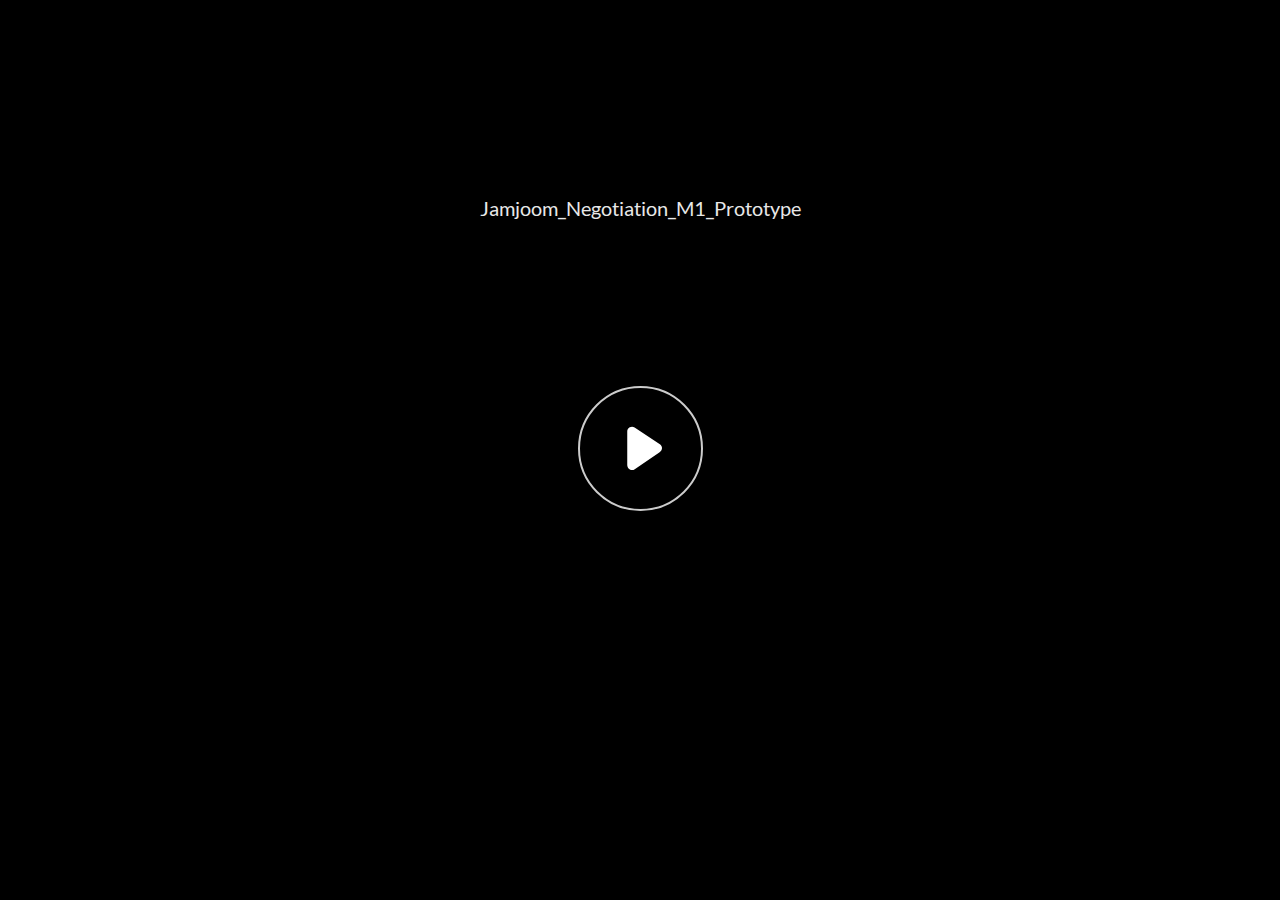
<file: index.html>
<!doctype html>
<html lang="en-US">
<head>
  <meta charset="utf-8">
  <!-- Created using Storyline 360 - http://www.articulate.com  -->
  <!-- version: 3.66.28355.0 -->
  <title>Jamjoom_Negotiation_M1_Prototype</title>
  <meta http-equiv="x-ua-compatible" content="IE=edge"/>
  <meta name="viewport" content="width=device-width,initial-scale=1,user-scalable=no,shrink-to-fit=no,minimal-ui"/>
  <meta name="apple-mobile-web-app-capable" content="yes"/>
  <style>
    html, body { height: 100%; padding: 0; margin: 0 }
    #app { height: 100%; width: 100%; }
  </style>

  <script>
    window.DS = {};
    window.globals = {
      DATA_PATH_BASE: '',
      HAS_FRAME: true,
      HAS_SLIDE: true,

      lmsPresent: false,
      tinCanPresent: false,
      cmi5Present: false,
      aoSupport: false,
      scale: 'noscale',
      captureRc: false,
      browserSize: 'fullscreen',
      bgColor: '#FFFFFF',
      features: 'AccessibleVideo,IE11Warning,InsertSvgPicture,LayerPresentAsDialog,MultipleQuizTracking,QuestionCorrectVariable,UpdatedThemeEditor',
      themeName: 'unified',
      preloaderColor: '#8C8C8C',
      suppressAnalytics: false,
      productChannel: 'stable',
      publishSource: 'storyline',
      aid: 'aid|5b64be4a-d2d5-433e-915f-ccad3ff9e9bc',
      cid: '03ffc1a7-57f8-4172-8387-58b2782e7b89',
      playerVersion: '3.66.28355.0',
      publishTimestamp: '2022-12-29T17:34:53.9237084Z',
      maxIosVideoElements: 10,

      
      parseParams: function(qs) {
        if (window.globals.parsedParams != null) {
          return window.globals.parsedParams;
        }
        qs = (qs || window.location.search.substr(1)).split('+').join(' ');
        var params = {},
            tokens,
            re = /[?&]?([^=]+)=([^&]*)/g;

        while (tokens = re.exec(qs)) {
          params[decodeURIComponent(tokens[1]).trim()] =
            decodeURIComponent(tokens[2]).trim();
        }
        window.globals.parsedParams = params;
        return params;
      }

    };
  </script>
  <script>
    var isIe11 = ('ActiveXObject' in window || window.MSBlobBuilder != null)
      && window.msCrypto != null && !window.ActiveXObject;
    if (isIe11 && window.globals.features.indexOf('IE11Warning') != -1) {
      window.globals.unsupportedBrowser = true;
      document.write(atob('[base64]'));
    }
  </script>
  
  <script>window.THREE = { };</script>
  
</head>
<body style="background: #FFFFFF" class="cs-HTML theme-unified">
  <!-- 360 -->
  <script>!function(e){var i=/iPhone/i,o=/iPod/i,n=/iPad/i,t=/(?=.*\bAndroid\b)(?=.*\bMobile\b)/i,d=/Android/i,s=/(?=.*\bAndroid\b)(?=.*\bSD4930UR\b)/i,b=/(?=.*\bAndroid\b)(?=.*\b(?:KFOT|KFTT|KFJWI|KFJWA|KFSOWI|KFTHWI|KFTHWA|KFAPWI|KFAPWA|KFARWI|KFASWI|KFSAWI|KFSAWA)\b)/i,r=/IEMobile/i,h=/(?=.*\bWindows\b)(?=.*\bARM\b)/i,a=/BlackBerry/i,l=/BB10/i,p=/Opera Mini/i,f=/(CriOS|Chrome)(?=.*\bMobile\b)/i,u=/(?=.*\bFirefox\b)(?=.*\bMobile\b)/i,c=new RegExp("(?:Nexus 7|BNTV250|Kindle Fire|Silk|GT-P1000)","i"),w=function(e,i){return e.test(i)},A=function(e){var A=e||navigator.userAgent,v=A.split("[FBAN");if(void 0!==v[1]&&(A=v[0]),this.apple={phone:w(i,A),ipod:w(o,A),tablet:!w(i,A)&&w(n,A),device:w(i,A)||w(o,A)||w(n,A)},this.amazon={phone:w(s,A),tablet:!w(s,A)&&w(b,A),device:w(s,A)||w(b,A)},this.android={phone:w(s,A)||w(t,A),tablet:!w(s,A)&&!w(t,A)&&(w(b,A)||w(d,A)),device:w(s,A)||w(b,A)||w(t,A)||w(d,A)},this.windows={phone:w(r,A),tablet:w(h,A),device:w(r,A)||w(h,A)},this.other={blackberry:w(a,A),blackberry10:w(l,A),opera:w(p,A),firefox:w(u,A),chrome:w(f,A),device:w(a,A)||w(l,A)||w(p,A)||w(u,A)||w(f,A)},this.seven_inch=w(c,A),this.any=this.apple.device||this.android.device||this.windows.device||this.other.device||this.seven_inch,this.phone=this.apple.phone||this.android.phone||this.windows.phone,this.tablet=this.apple.tablet||this.android.tablet||this.windows.tablet,"undefined"==typeof window)return this},v=function(){var e=new A;return e.Class=A,e};"undefined"!=typeof module&&module.exports&&"undefined"==typeof window?module.exports=A:"undefined"!=typeof module&&module.exports&&"undefined"!=typeof window?module.exports=v():"function"==typeof define&&define.amd?define("isMobile",[],e.isMobile=v()):e.isMobile=v()}(this);
    window.isMobile.apple.tablet = window.isMobile.apple.tablet ||
      (navigator.platform === 'MacIntel' && navigator.maxTouchPoints > 1);
    window.isMobile.apple.device = window.isMobile.apple.device || window.isMobile.apple.tablet;
    window.isMobile.tablet = window.isMobile.tablet || window.isMobile.apple.tablet;
    window.isMobile.any = window.isMobile.any || window.isMobile.apple.tablet;
  </script>

  <div id="focus-sink" tabindex="-1"></div>

  <div id="preso"></div>
  <script>
    (function() {

      var classTypes = [ 'desktop', 'mobile', 'phone', 'tablet' ];

      var addDeviceClasses = function(prefix, testObj) {
        var curr, i;
        for (i = 0; i < classTypes.length; i++) {
          curr = classTypes[i];
          if (testObj[curr]) {
            document.body.classList.add(prefix + curr);
          }
        }
      };

      var params = window.globals.parseParams(),
          isDevicePreview = params.devicepreview === '1',
          isPhoneOverride = params.deviceType === 'phone' || (isDevicePreview && params.phone == '1'),
          isTabletOverride = (params.deviceType === 'tablet' || isDevicePreview) && !isPhoneOverride,
          isMobileOverride = isPhoneOverride || isTabletOverride;

      var deviceView = {
        desktop: !window.isMobile.any && !isMobileOverride,
        mobile: window.isMobile.any || isMobileOverride,
        phone: isPhoneOverride || (window.isMobile.phone && !isTabletOverride),
        tablet: isTabletOverride || window.isMobile.tablet
      };

      window.globals.deviceView = deviceView;
      window.isMobile.desktop = !window.isMobile.any;
      window.isMobile.mobile = window.isMobile.any;

      addDeviceClasses('view-', deviceView);

    })();
  </script>
  
  <script src='story_content/user.js' type=text/javascript></script>
  <div class="slide-loader"></div>

  <script>
    var doc = document, loader = doc.body.querySelector('.slide-loader'); [ 1, 2, 3 ].forEach(function(n) { var d = doc.createElement('div'); d.style.backgroundColor = window.globals.preloaderColor; d.classList.add('mobile-loader-dot'); d.classList.add('dot' + n); loader.appendChild(d); });
  </script>

  <div class="mobile-load-title-overlay" style="display: none">
    <div class="mobile-load-title">Jamjoom_Negotiation_M1_Prototype</div>
  </div>

  <div class="mobile-chrome-warning"></div>

  <div class="warn-connection-dialog" style="display:none">
  <div class="warn-connection-content">
    <p>Internet connection lost</p>
    <p class="warn-connection-status"></p>
    <div class="warn-ui"></div>
  </div>
</div>

<style>
  .warn-connection-dialog {
    background: transparent;
    pointer-events: none;
    position: fixed;
    left: 0;
    top: 0;
    width: 100%;
    height: 100%;
    z-index: 999;
  }

  .warn-connection-content {
    position: absolute;
    width: 170px;
    border-radius: 10px;
    background: white;
    border: 1px solid #ccc;
    color: black;
    box-shadow: 0 5px 40px rgba(0, 0, 0, 5%);
    padding: .6em;
    padding-bottom: none;
    right: 1em;
    top: 1em;
    transition: all 150ms ease-out;
  }

  .warn-connection-dialog.highlight .warn-connection-content {
    background: #ff7575;
    transform: scale(1.05);
  }

  .warn-connection-content p {
    margin: 0; padding: 0;
  }

  .warn-ui {
    position: absolute;
    bottom: 1em;
    width: 100%;
  }
  .warn-connection-status {
    color: red;
  }

  .highlight .warn-connection-status {
    color: white;
  }

  .is-offline .cs-panel * {
    pointer-events: none !important;
  }

  .is-offline .cs-panel {
    pointer-events: all !important;
  }

  .is-offline #nav-controls * {
    pointer-events: none !important;
  }

  .is-offline #nav-controls {
    pointer-events: all !important;
  }
</style>

<script>
  (function() {
    window.DS.connection = {
      warningShown: false,
      assets: {},
      loadingAssetGroup: false
    };

    // @TODO this is POC code and can be cleaned up a bit more if we move forward
    // with the feature

    // The `window.globals.features` variable must be set in `webpack.dev.config` when testing locally - it is not enough
    // to have it in the data - but it must be set there as well.
    var useConnectionMessages = window.AbortController != null && window.location.protocol != 'file:' &&
      window.globals.features.indexOf('ConnectionMessages') != -1;

    window.DS.connection.useConnectionMessages = useConnectionMessages

    var noConnection = 'retrying...';
    var warnEl = document.querySelector('.warn-connection-dialog');
    var statusEl = document.querySelector('.warn-connection-status');

    var assetCount = 0;
    var checkLoadedId;

    function checkAssetsReady() {
      for (var i in DS.connection.assets) {
        if (!DS.connection.assets[i].success) {
          return false;
        }
      }
      return true;
    }

    function stopAssetGroup() {
      if (!useConnectionMessages) { return; }

      assetCount = 0;

      DS.connection.oldAssetGroup = DS.connection.assets;
      DS.connection.assets = {};
      DS.connection.loadingAssetGroup = false;
      clearInterval(checkLoadedId);
    }

    function startAssetGroup() {
      if (!useConnectionMessages) { return; }
      var ticks = 0;
      clearInterval(checkLoadedId);
      checkLoadedId = setInterval(function() {
        var loaded = 0;
        if (assetCount === 0 && loaded === 0) {
          clearInterval(checkLoadedId);
          return;
        }

        for (var i in DS.connection.assets) {
          if (DS.connection.assets[i].success) {
            loaded++;
          }
        }

        if (assetCount === loaded && checkAssetsReady()) {
          for (var i in DS.connection.assets) {
            if (DS.connection.assets[i].action) {
              DS.connection.assets[i].action();
            }
          }
          hideWarning();
          stopAssetGroup();
        }
      }, 100)
    }

    function requiredAsset(url, action, retry, type) {
      if (!useConnectionMessages) { return; }
      if (DS.connection.assets[url]) { return; }

      DS.connection.assets[url] = {
        success: false, action: action, retry: retry, type: type
      };
      assetCount = Object.keys(DS.connection.assets).length;
      if (!DS.connection.loadingAssetGroup) {
        startAssetGroup();
      }
      DS.connection.loadingAssetGroup = true;
    }

    function assetLoaded(url) {
      if (!useConnectionMessages) { return; }
      if (DS.connection.assets[url]) {
        DS.connection.assets[url].success = true;
      }
    }

    function assetFailed(url) {
      if (!useConnectionMessages) { return; }
      if (!DS.connection.assets[url]) {
        if (/\.js$/.test(url)) {
          setTimeout(function() {
            if (DS.connection.lastSlideLoaded != null) {
              DS.connection.lastSlideLoaded();
            }
          }, 300);
        }
        return;
      }
      if (!DS.connection.warningShown) { showWarning(); }
      if (DS.connection.assets[url].retry) {
        setTimeout(function() {
          if (!DS.connection.assets[url].success) {
            DS.connection.assets[url].retry()
          }
        }, 200);
      }
    }

    function hideWarning() {
      document.body.classList.remove('is-offline');
      DS.connection.warningShown = false;
      statusEl.innerHTML = 'connected!';
      warnEl.style.display = 'none';
    }
    DS.connection.hideWarning = hideWarning

    function showWarning(btn) {
      document.body.classList.add('is-offline')
      DS.connection.warningShown = true;
      warnEl.style.display = 'block';
      statusEl.innerHTML = noConnection;
    }

    function highlighWarning() {
      warnEl.classList.add('highlight');
      setTimeout(function() {
        warnEl.classList.remove('highlight');
      }, 500);
    }

    statusEl.innerHTML = noConnection;

    // these will all be noops if the feature flag isn't set in
    // the data and `window.globals.features`
    DS.connection.requiredAsset = requiredAsset;
    DS.connection.assetLoaded = assetLoaded;
    DS.connection.assetFailed = assetFailed;
    DS.connection.stopAssetGroup = stopAssetGroup;
    DS.connection.startAssetGroup = startAssetGroup;

    document.addEventListener('pointerup', e => {
      if (e.target.classList.contains('cs-panel') ||
        e.target.classList.contains('bottom-ui-bg')  ||
        e.target.classList.contains('slide-object')  ||
        e.target.id === 'nav-controls') {
        highlighWarning();
      }
    });
  })();
</script>


  <script>
    
    if (window.autoSpider && window.vInterfaceObject) {
      document.querySelector('.mobile-load-title-overlay').style.display = 'none';
    }
  </script>

  

  <link rel="stylesheet" href="html5/data/css/output.min.css" data-noprefix/>
</body>
<script src="html5/lib/scripts/bootstrapper.min.js"></script>
</html>
</file>
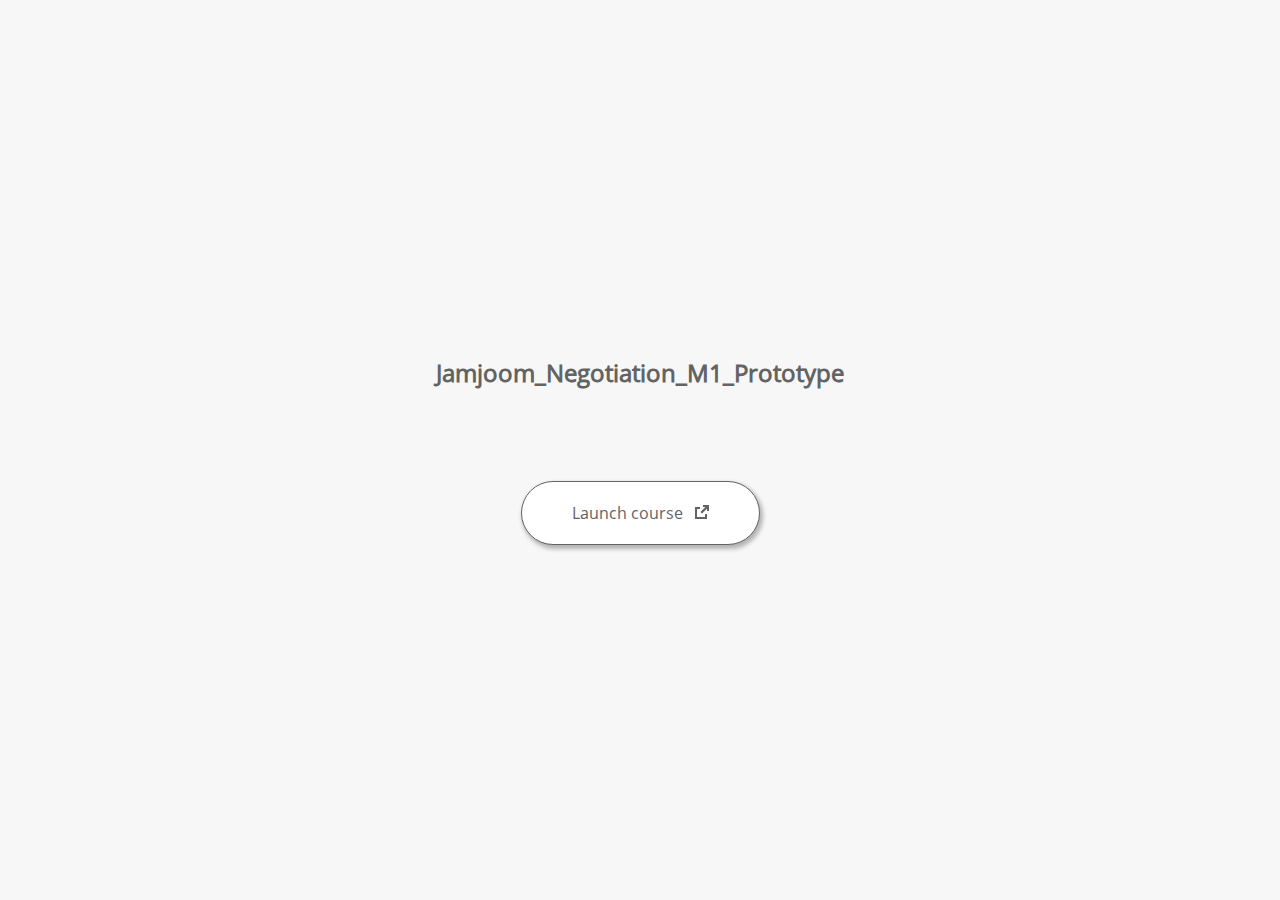
<file: launcher.html>
﻿<html lang="en-US">
	<head>
		<!-- Created using Storyline 360 - http://www.articulate.com  --> 
		<!-- version: 3.66.28355.0 --> 

		<title>Jamjoom_Negotiation_M1_Prototype</title>
    <style>
      @font-face {
        font-family: "Open Sans Full";
        font-style: normal;
        font-weight: 400;
        src: local("Open Sans"),
             local("OpenSans"),
             url(html5/lib/stylesheets/mobile-fonts/open-sans-regular.woff) format("woff")
      }
      body {
        background-color: #F7F7F7;
      }
      h1 {
        color: #636363;
        font-family: "Open Sans Full", Helvetica, sans-serif;
        font-size: 150%;
        margin-bottom: 92px;
        padding-bottom: 0;
      }

      button {
        background-color: #FFF;
        border: 1px solid #636363;
        border-radius: 80px;
        box-shadow: 2px 3px 4px 1px rgba(39, 39, 39, 0.33);
        color: #636363;
        font-family: "Open Sans Full", Helvetica, sans-serif;
        font-size: 100%;
        padding: 20px 50px;
      }
      img {
        height: 15px;
        width: 15px;
        margin-left: 8px;
      }
    </style>
		<script>
			
			/******************************************************************************/
			//
			// NOTE TO DEVELOPERS:
			// The following code should be integrated with your web page in order to open
			// the presentation in a new window.  To launch the presentation immediately, 
			// simply copy the code below into your web page.  To launch the presentation
			// when a button or link is clicked, call LaunchPresentation when the onClick
			// event is triggered.
			//
			/******************************************************************************/		
		
		
			var Safari =  (navigator.appVersion.indexOf("Safari") >= 0);
			
			var g_bChromeless = false;
			var g_bResizeable = false;
			var g_nContentWidth = 1220;
			var g_nContentHeight = 658;
			var g_strStartPage = "story.html" + document.location.search;
			var g_strBrowserSize = "fullscreen";
		
			function LaunchContent()
			{
				var nWidth = screen.availWidth;
				var nHeight = screen.availHeight;

				if (nWidth > g_nContentWidth && nHeight > g_nContentHeight && g_strBrowserSize != "fullscreen")
				{
					nWidth = g_nContentWidth;
					nHeight = g_nContentHeight;
					
					if (!Safari && !g_bChromeless)
					{
						nWidth += 17;
					}
				}

				// Build the options string
				var strOptions = "width=" + nWidth +",height=" + nHeight;
				if (g_bResizeable)
				{
					strOptions += ",resizable=yes"
				}
				else
				{
					strOptions += ",resizable=no"
				}

				if (g_bChromeless)
				{
					strOptions += ", status=0, toolbar=0, location=0, menubar=0, scrollbars=0";
				}
				else
				{
					strOptions += ", status=1, toolbar=1, location=1, menubar=1, scrollbars=1";
				}

				// Launch the URL
				if (Safari)
				{
					var oWnd = window.open("", "_blank", strOptions);
					oWnd.location = g_strStartPage;
				}
				else
				{
					window.open(g_strStartPage , "_blank", strOptions);
				}
			}

			
			
		</script>
		
	</head>
	
	<body onload="setTimeout('LaunchContent()', 100);">
		<center>
			<table width="100%" height="100%" border="0" cellpadding="0" cellspacing="0">
				<tr>
					<td>
						<center>
              <h1 tabIndex="-1">Jamjoom_Negotiation_M1_Prototype</h1>
							<button onclick="LaunchContent()" aria-label="Launch course: opens in new window">Launch course <img src="story_content/external_window.png" style="border-style: none; height: 14px; width: 14px;" tabIndex="-1" aria-hidden="true"/></button>
						</center>
					</td>
				</tr>
			</table>
		</center>
	</body>
</html>
</file>
